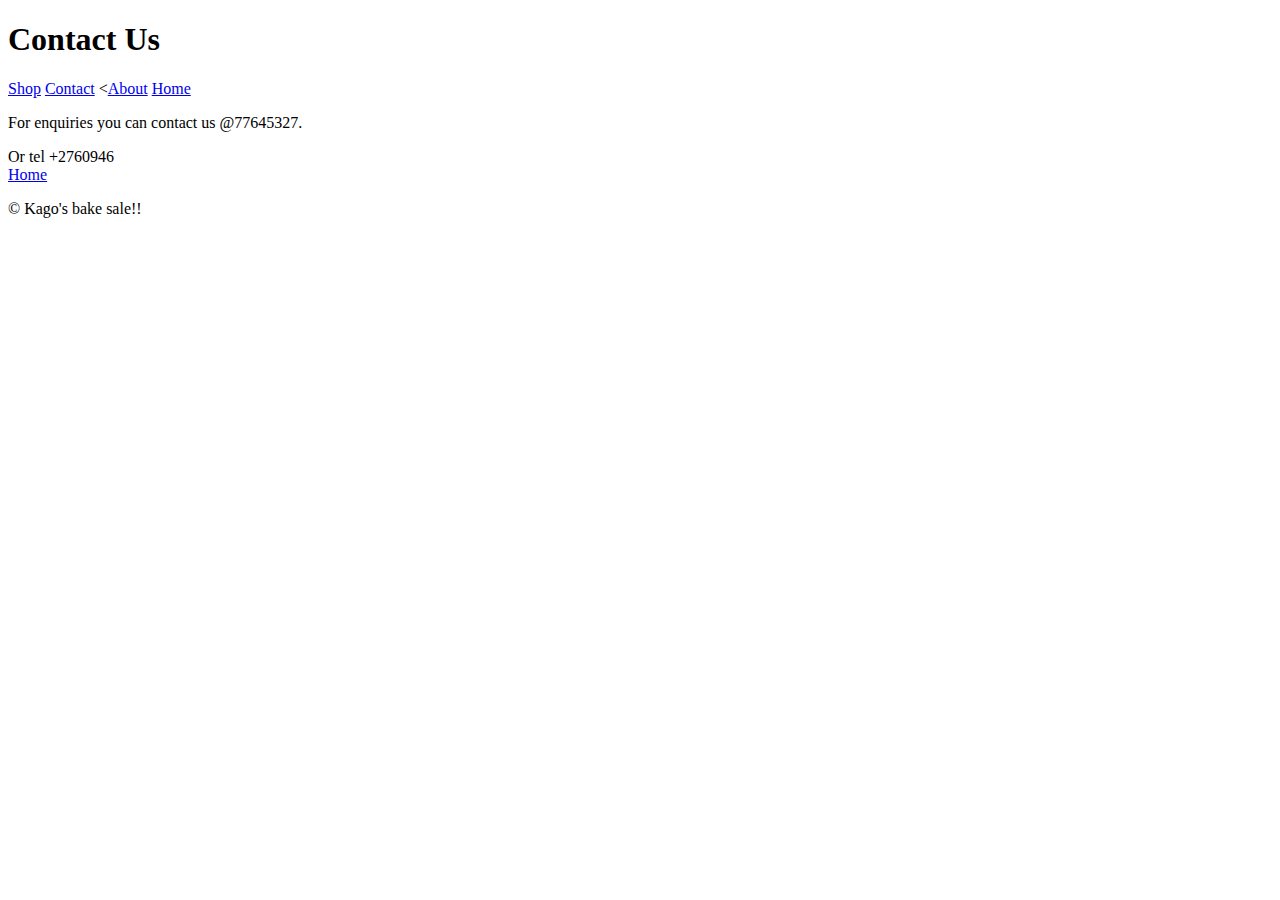
<file: contact.html>
<!DOCTYPE html>

<html lang="en">

<head>

<meta charset="UTF-8">

<meta name="viewport" content="width=device-width, initial-scale=1.0">

<title>Contact Us</title>

</head>

<body>
  

<header>

<h1>Contact Us</h1>
<nav>
  <a href="shop.html">Shop</a>
  <a href="contact.html">Contact</a>
  <<a href="about.html">About</a>
    <a href="index.html">Home</a>
    
    
</nav>      


</header>


<main>

<p>For enquiries you can contact us @77645327</a>.</p>
  </p>Or tel +2760946

</main>
<a href="index.html">Home</a>

<footer>

<p>&copy; Kago's bake sale!!</p>

</footer>

</body>

</html>
</file>
